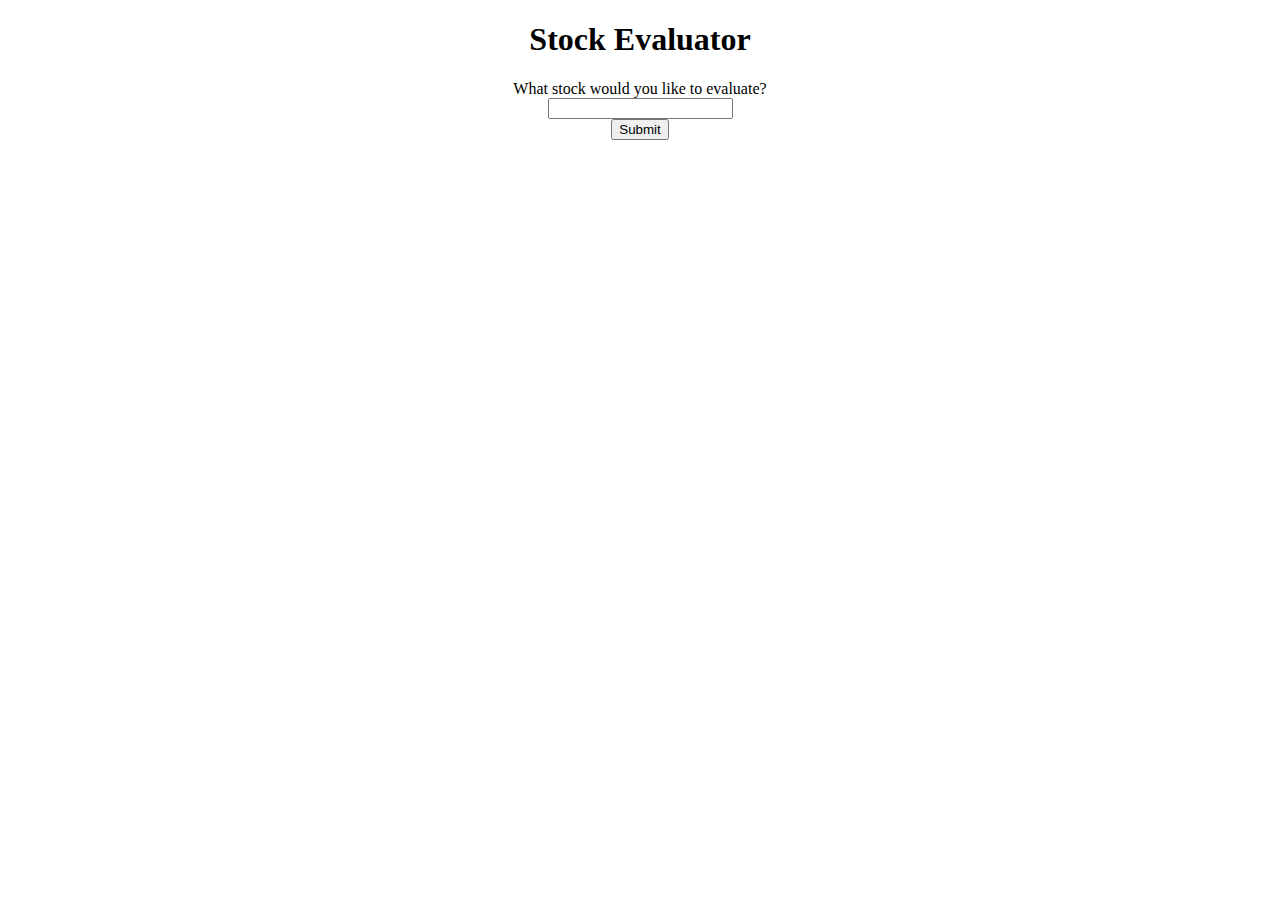
<file: templates/index.html>
<!doctype html>

<html lang="en">
<head>
  <meta charset="utf-8">

  <title>Stock Evaluator</title>
  <meta name="description" content="The HTML5 Herald">
  <meta name="author" content="SitePoint">

  <link rel="stylesheet" href="static/styles.css">
  <script src="https://d3js.org/d3.v6.min.js"></script>
</head>

<body>
    <div>
  <center>
    <h1>Stock Evaluator</h1>

    <form action="/evaluated.html" method="GET">
      <label for="ticker">What stock would you like to evaluate?</label><br>
      <input type="text" id="ticker" name="ticker"><br>
      <input type="submit" value="Submit">
    </form>
  </center>
  </div>
  <script type = 'text/javascript'>
    // const svg = d3.select('svg#graph');

   
    
  //   xhttp.open('POST', "http://localhost:5000/data" , true);
  //   xhttp.setRequestHeader("Content-Type", "application/x-www-form-urlencoded");
 	//   xhttp.send(document.getElementById("ticker").value);
  // }
  
  </script>
</body>
</html>
</file>
<file: templates/static/styles.css>
#main{
    width: 100%;
    display: flex;
    flex-direction: column;
    justify-content: center;
}

.gridlines{
    color: darkgrey;
    opacity: 0.5;
  }
</file>
